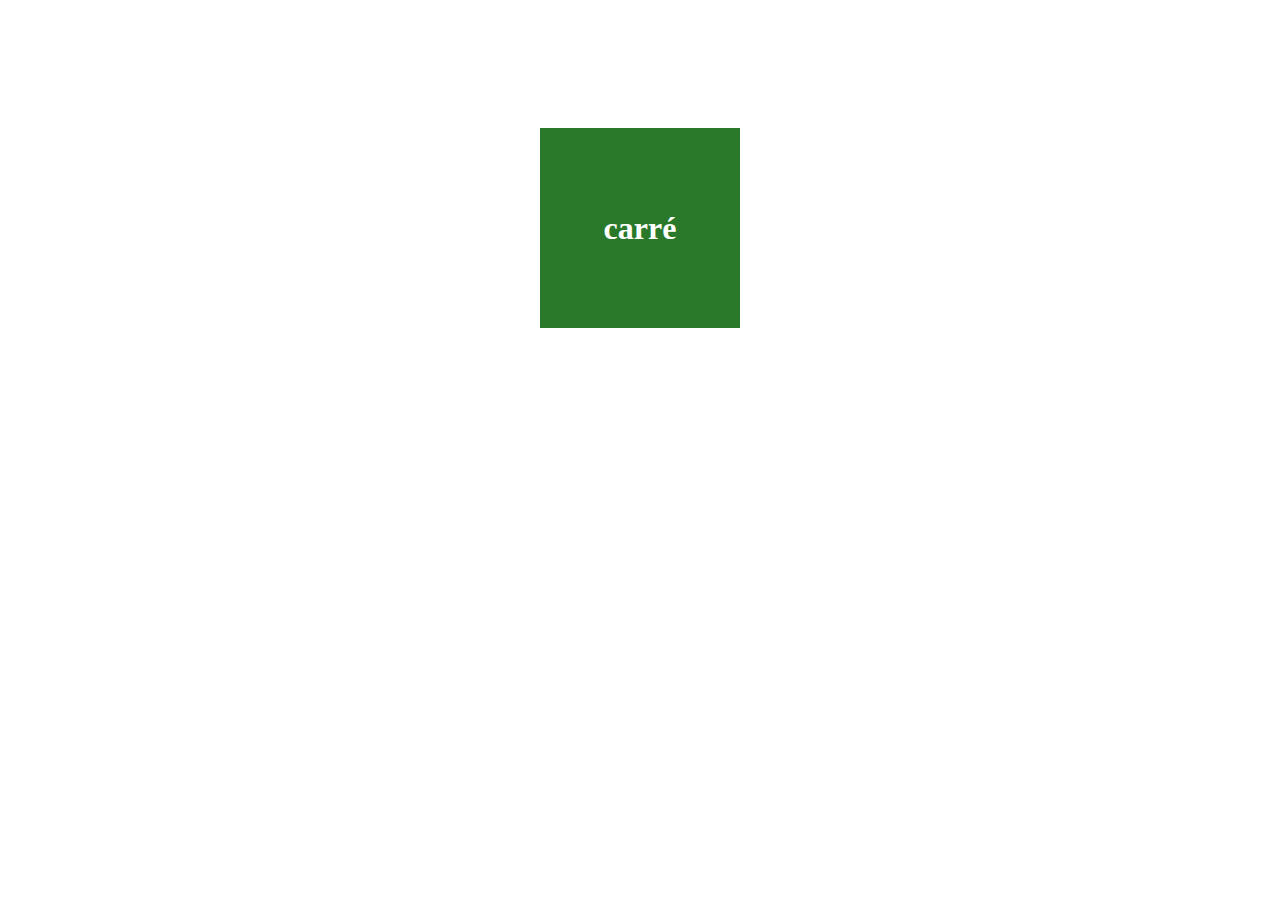
<file: Exercice 1/index.html>
<!DOCTYPE html>
<html lang="en">
<head>
    <meta charset="UTF-8">
    <meta name="viewport" content="width=device-width, initial-scale=1.0">
    <link rel="stylesheet" href="style.css">
    <title>Document</title>
</head>
<body>
    <div id="wrapper">
        <div class="carre"><span>carré</span></div>
    </div>
    <script src="script.js"></script>
</body>
</html>
</file>
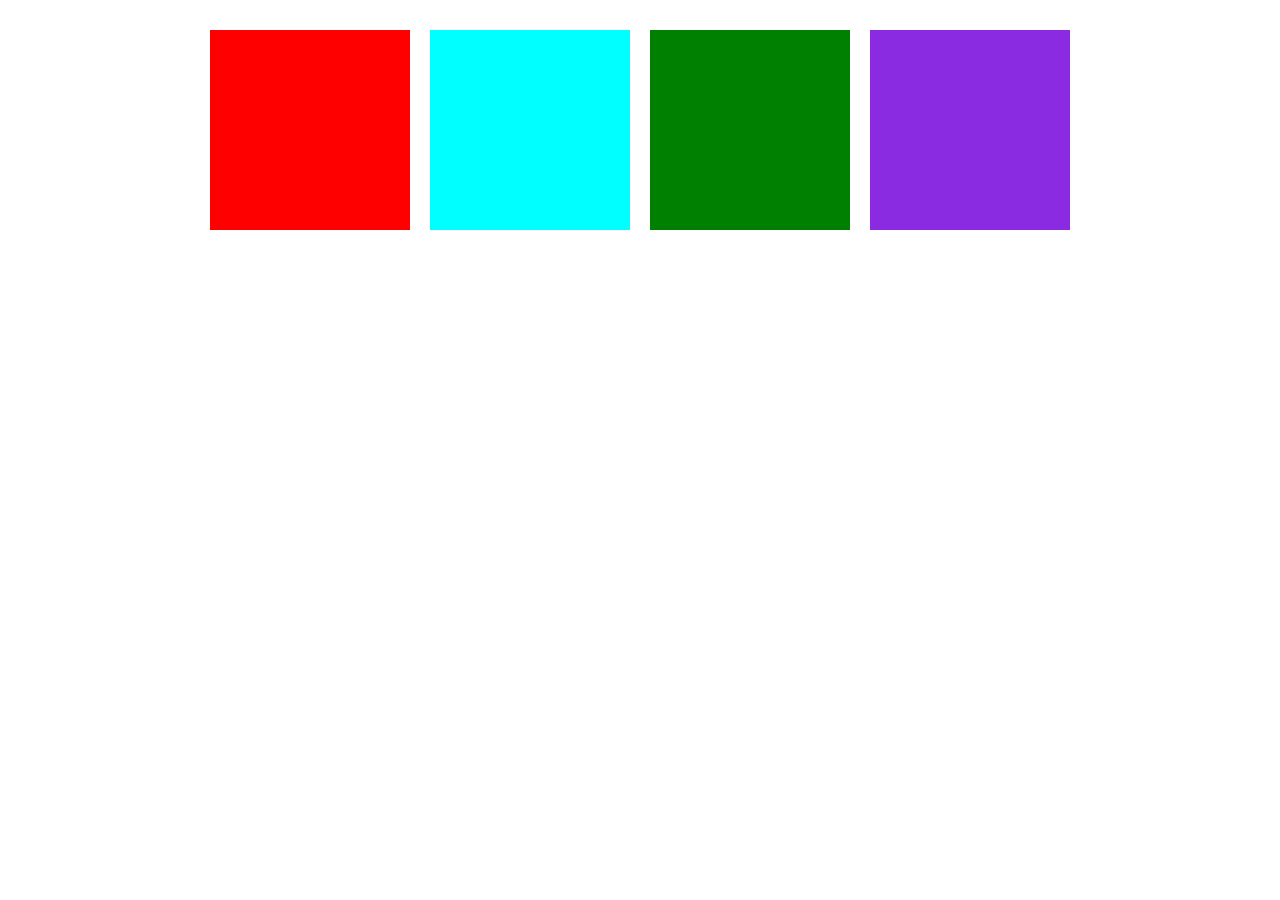
<file: Exercice 2/index.html>
<!DOCTYPE html>
<html lang="en">
<head>
    <meta charset="UTF-8">
    <meta name="viewport" content="width=device-width, initial-scale=1.0">
    <link rel="stylesheet" href="style.css">
    <title>Document</title>
</head>
<body>
    <div id="wrapper">
        <div id = carre>
            <div class = carreUn></div>
            <div class = carreDeux></div>
            <div class = carreTrois></div>
            <div class = carreQuatre></div>
        </div>
        <div class="affichage"><span class="nomCouleur"></span></div>
    </div>

    <script src="script.js"></script>
</body>
</html>
</file>
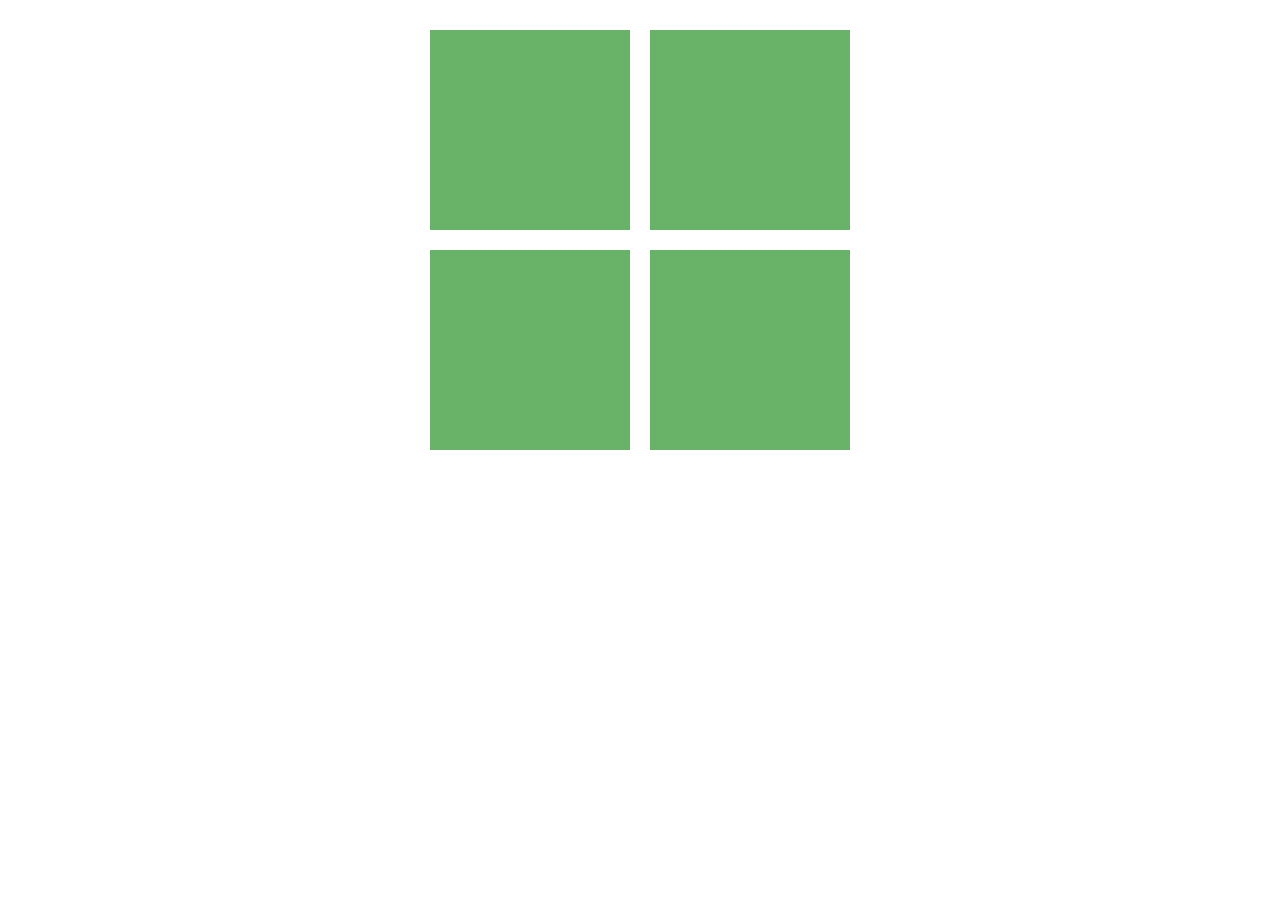
<file: Exercice 3/index.html>
<!DOCTYPE html>
<html lang="en">
<head>
    <meta charset="UTF-8">
    <meta name="viewport" content="width=device-width, initial-scale=1.0">
    <link rel="stylesheet" href="style.css">
    <title>Document</title>
</head>
<body>
    <div id="wrapper">
        <div id="carre">
            <div class="carreUn"></div>
            <div class="carreDeux"></div>
            <div class="carreTrois"></div>
            <div class="carreQuatre"></div>
        </div>
    </div>

    <script src="script.js"></script>
</body>
</html>
</file>
<file: Exercice 1/style.css>
* {
  box-sizing: border-box;
  margin: 0;
  padding: 0;
}

#wrapper{
    display: flex;
    width: 100%;
    height: 100%;
    align-items: center;
    justify-content: center;
}

.carre {
    display: flex;
    width: 200px;
    height: 200px;
    font-size: 2em;
    background-color: rgb(42, 121, 42);
    color: white;
    align-items: center;
    justify-content: center;
    font-weight: 900;
    cursor: pointer;
    margin: 10%;
    font-family: "Times New Roman", serif;
}
</file>
<file: Exercice 2/style.css>
* {
  box-sizing: border-box;
  padding: 0;
  margin: 0;
}
#wrapper {
    display: flex;
    flex-direction: column;
    height: 100%;
    width: 100%;
    align-items: center;
    justify-content: center;
    margin-top: 30px;
}

#carre{
    display: flex;
    gap: 20px;
    margin-bottom: 30px;
}

.carreUn, .carreDeux, .carreTrois, .carreQuatre ,.affichage{
    width: 200px;
    height: 200px;
    cursor: pointer;

}

.carreUn{
    background-color: red;
}

.carreDeux{
    background-color:aqua;
}

.carreTrois{
    background-color: green;
}

.carreQuatre{
    background-color: blueviolet;
}

.affichage{
    display: flex;
    /* background-color: black; */
    color: white;
    align-items: center;
    justify-content: center;
    font-size: 2em;
}
</file>
<file: Exercice 3/style.css>
*{
    box-sizing: border-box;
    padding: 0;
    margin: 0;
}

#wrapper{
    margin-top: 30px;
    display: flex;
    width: 100%;
    height: 100%;
    align-items: center;
    justify-content: center;
}

#carre{
    display: flex;
    flex-wrap: wrap;
    width: 420px;   
    gap: 20px;
}


.carreUn, .carreDeux, .carreTrois, .carreQuatre{
    width: 200px;
    height: 200px;
    cursor: pointer;
    background-color: rgb(105, 179, 105);
}

.clicked{
        background-color: rgb(201, 102, 102);
        animation: appear 1s;  /* va utiliser le keyframes pour l'animation */
      }
      
@keyframes appear {
    from {
        transform: scale(0.9) rotate(360deg);
  }
}
</file>
